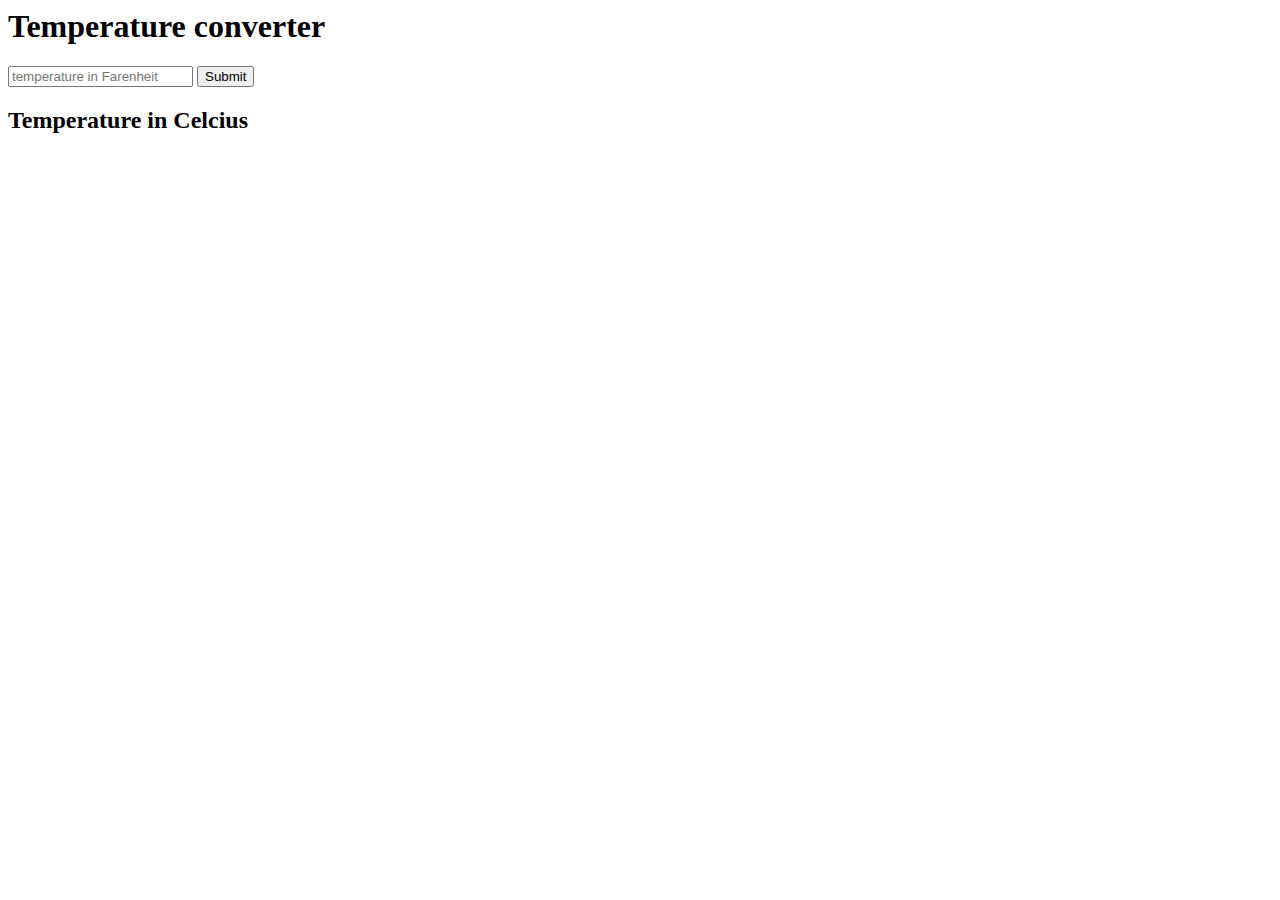
<file: PFNP_code/temperature-app/index.html>
<html>
<head>
  <meta charset="UTF-8">
  <meta name="viewport" content="width=device-width, initial-scale=1.0">
  <link rel="stylesheet" href="style.css">
  <title>Temperature converter </title>
</head>
<body>
  <h1>Temperature converter</h1>
    <form id="temperature-conversion-form" onsubmit="return false;">

      <input type="text" id="farenheit-input" placeholder="temperature in Farenheit" class="prompt">
      <input type="submit">
    </form>

    <h2>Temperature in Celcius</h2>

    <h3 id="answer"></h3>

    <h3 id="freezing-warning">OMG it's FREEZING.</h3>
    <h3 id="boiling-warning">OMG it's BOILING HOW IS THIS HAPPENING.</h3>

<!-- This is where we bring in jQuery from a third party on the web-->
<script src="https://code.jquery.com/jquery-3.1.1.min.js" integrity="sha256-hVVnYaiADRTO2PzUGmuLJr8BLUSjGIZsDYGmIJLv2b8=" crossorigin="anonymous"></script>

  <!-- this is where we bring in our JavaScript/jQuery code -->
  <script type="text/javascript" src="app.js"></script>
</body>
</html>
</file>
<file: PFNP_code/temperature-app/style.css>
#freezing-warning, #boiling-warning{
  display: none;
}
</file>
